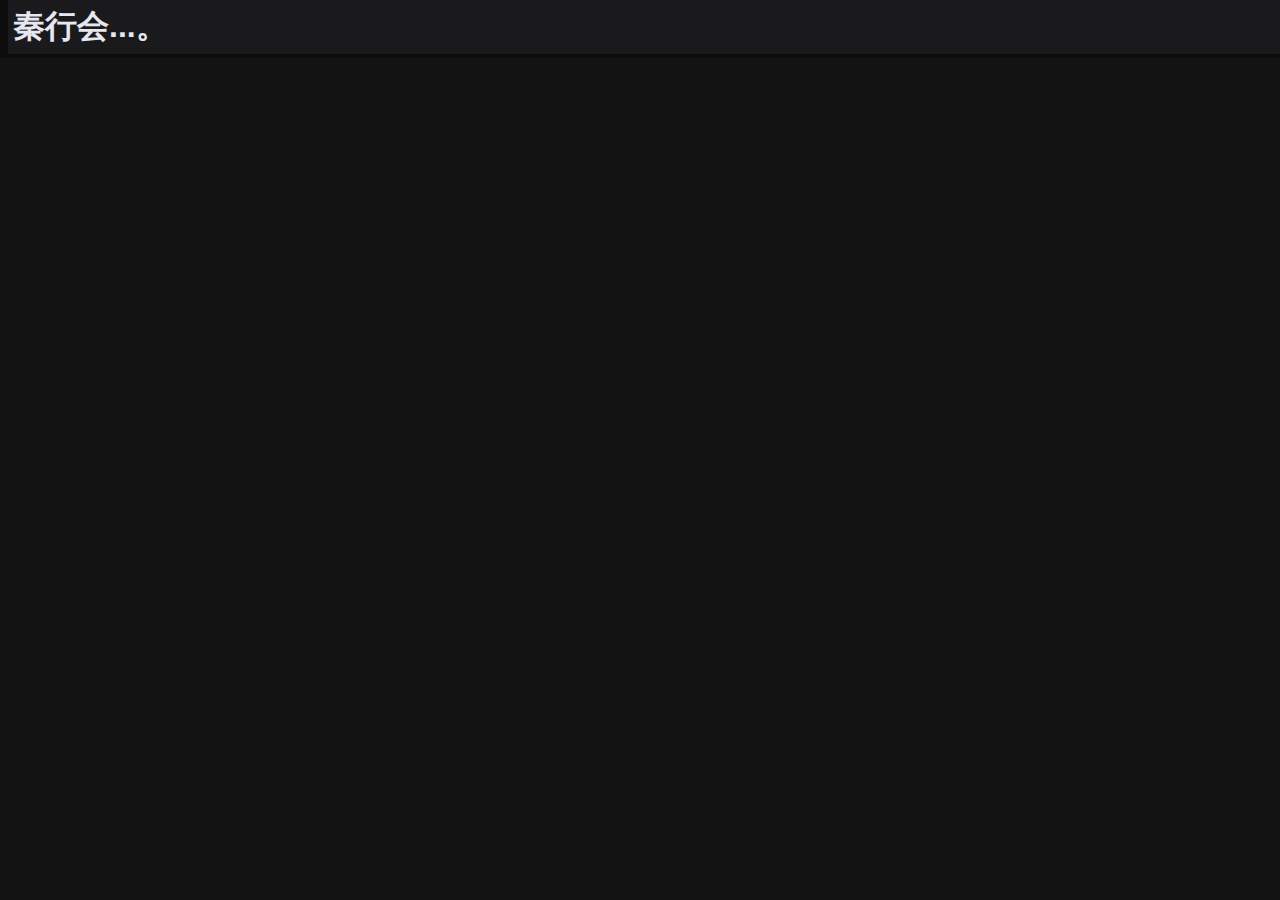
<file: index.html>
<!DOCTYPE html>
<html>

<head>
  <meta charset="utf-8">
  <meta name="viewport" content="width=device-width">
  <title>SHINKO</title>
  <link href="style.css" rel="stylesheet" type="text/css" />
  <script src="https://code.jquery.com/jquery-3.6.0.min.js" integrity="sha256-/xUj+3OJU5yExlq6GSYGSHk7tPXikynS7ogEvDej/m4=" crossorigin="anonymous"></script>
</head>

<body>
  <h1>秦行会...。</h1>
</body>

</html>
</file>
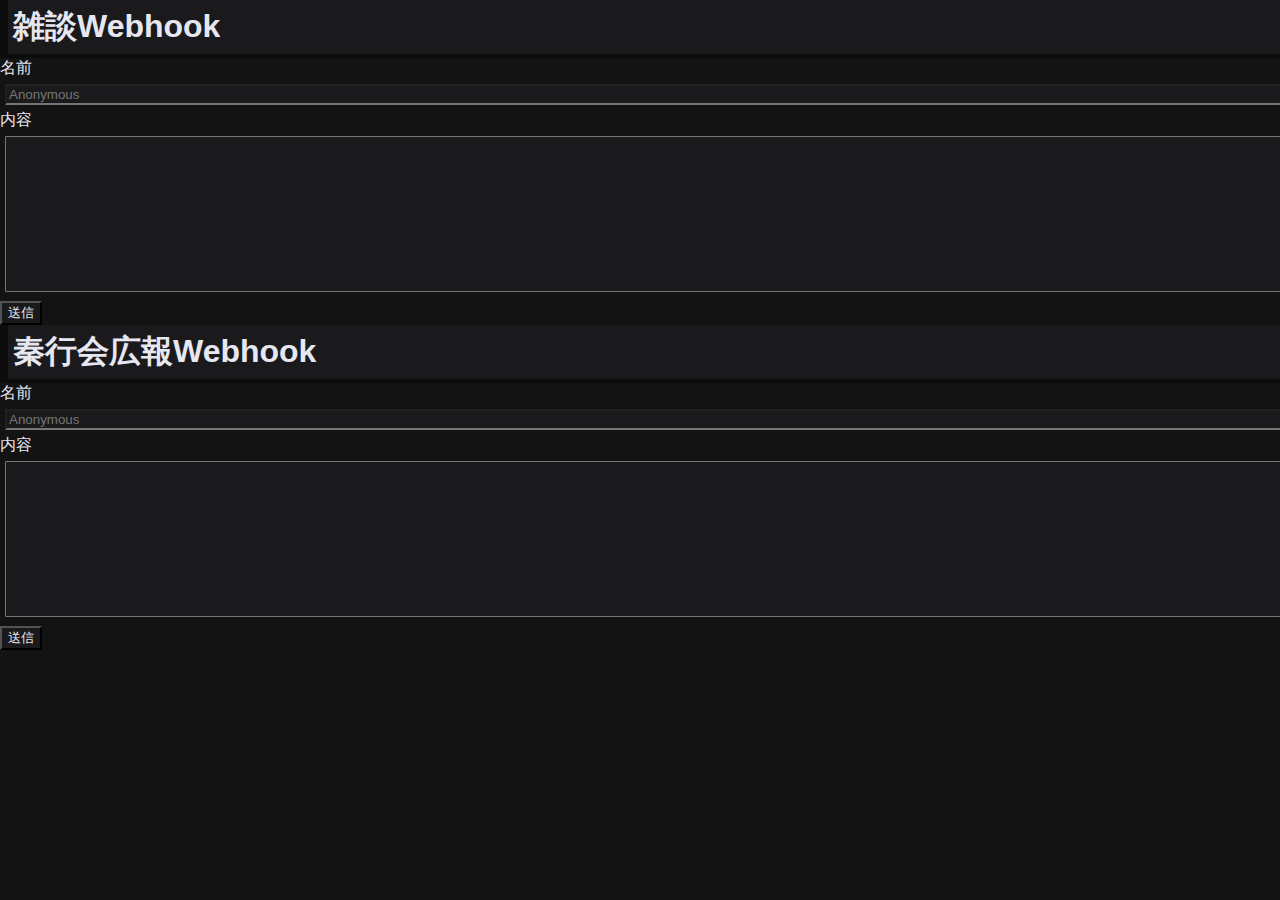
<file: webhook.html>
<!DOCTYPE html>
<html>

<head>
  <meta charset="utf-8">
  <meta name="viewport" content="width=device-width">
  <title>SHINKO hook</title>
  <link href="style.css" rel="stylesheet" type="text/css" />
  <script src="https://code.jquery.com/jquery-3.6.0.min.js" integrity="sha256-/xUj+3OJU5yExlq6GSYGSHk7tPXikynS7ogEvDej/m4=" crossorigin="anonymous"></script>
</head>

<body>
  <script src="script.js" defer></script>
  <h1>雑談Webhook</h1>
  名前<br>
  <input placeholder="Anonymous" type="text" id="nameZ"></input><br>
  内容<br>
  <textarea id="contZ" rows="10" ></textarea><br>
  <button onclick="z()">送信</button>
  <h1>秦行会広報Webhook</h1>
  名前<br>
  <input placeholder="Anonymous" type="text" id="nameS"></input><br>
  内容<br>
  <textarea id="contS" rows="10" ></textarea><br>
  <button onclick="s()">送信</button>
</body>

</html>
</file>
<file: style.css>
html, body {
  height: 100%;
  width: 100%;
  background: #131314;
}
* {
  margin: 0;
  font-family: 'Arial','メイリオ';
  color: #e6e7f0;
}
h1 {
  border-left: 8px solid #0c0c0d;
  border-bottom: 4px solid #0c0c0d;
  padding: 5px;
  background: #1a1a1c;
}
input,textarea {
  outline: 0;
  background: #1a1a1c;
  border-radius: 1px;
  width: 100%;
  margin: 5px;
}
button {
  background: #1a1a1c;
}
</file>
